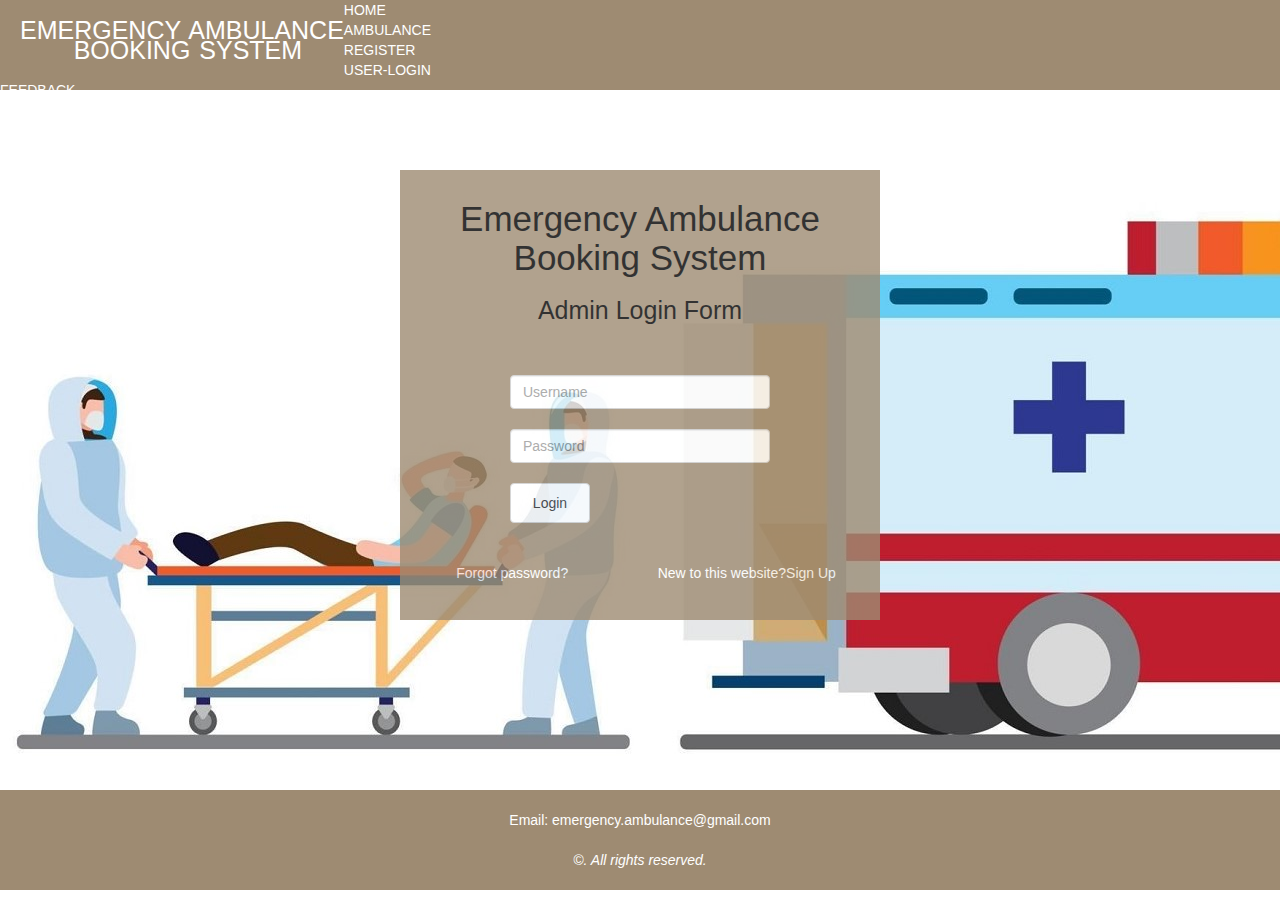
<file: index.html>
<!DOCTYPE html>
<html>
<head>

  <title>Admin Login</title>
  <link rel="stylesheet" type="text/css" href="style.css">
  <meta charset="utf-8">
  <meta name="viewport" content="width=device-width, initial-scale=1">
 <link rel="stylesheet" href="https://maxcdn.bootstrapcdn.com/bootstrap/3.3.7/css/bootstrap.min.css">
  <script src="https://ajax.googleapis.com/ajax/libs/jquery/3.3.1/jquery.min.js"></script>
  <script src="https://maxcdn.bootstrapcdn.com/bootstrap/3.3.7/js/bootstrap.min.js"></script> 

  <style type="text/css">
    
    .box11
    {
        height: 450px;
        width: 480px;
        background-color:#9e8b72;
        margin: 20px auto;
        opacity: .8;
        color: black;
        padding: 10px;
    }
    label
    {
      font-family: sans-serif;
      font-size: 15px;
      font-weight: 600;

    }
    footer
{
    height: 100px;
    width:100%;
    background-color: #9e8b72;
}
header
{
  background-color: #9e8b72;
}

  </style>

  
</head>
<body>
<header style="height: 90px;">
  
<div class="logo">
      <h1 style="color: white; font-size: 25px;word-spacing: 2px; line-height: 20px;margin-top: 20px;">EMERGENCY AMBULANCE<br> &nbsp &nbsp &nbsp BOOKING SYSTEM </h1>
    </div>

      <nav>
        <ul>
          <li><a href="main.html">HOME</a></li>
          <li><a href="ambulance.php">AMBULANCE</a></li>
          <li><a href="registration.html">REGISTER</a></li>
          <li><a href="user_login.html">USER-LOGIN</a></li>
          <li><a href="feedback.html">FEEDBACK</a></li>
        </ul>
      </nav>
</header>
<section>
  <div class="log_img">
    <br> <br><br>
    <div class="box11">
        <h1 style="text-align: center; font-size: 35px;">Emergency Ambulance Booking System</h1>
        <h1 style="text-align: center; font-size: 25px;">Admin Login Form</h1>
      <form name="login" action="" method="">
        <br><br>
        <div class="login">
          <input class="form-control" type="text" name="username" placeholder="Username" required=""> <br>
          <input class="form-control" type="password" name="password" placeholder="Password" required=""> <br>
          <input class="btn btn-default" type="submit" name="submit" value="Login" style="width: 80px; height: 40px;">
        </div>
      
      <p style="color: white; padding-left: 15px;">
        <br><br>
        &nbsp &nbsp &nbsp &nbsp <a style="color:white;" href="">Forgot password?</a> &nbsp &nbsp &nbsp &nbsp &nbsp &nbsp &nbsp &nbsp &nbsp &nbsp &nbsp
        New to this website?<a style="color: white;" href="file:///D:\Emergency-Ambulance-Booking-System\registration.html">Sign Up</a>
        </p>
        </form>
      
    </div>
  </div>
</section>
<footer>
      <p style="color:white;  text-align: center; ">
        <br>
        Email: emergency.ambulance@gmail.com <br><br>
        <i>&copy;. All rights reserved.</i> 
      </p>
</footer>
</body>
</html>
</file>
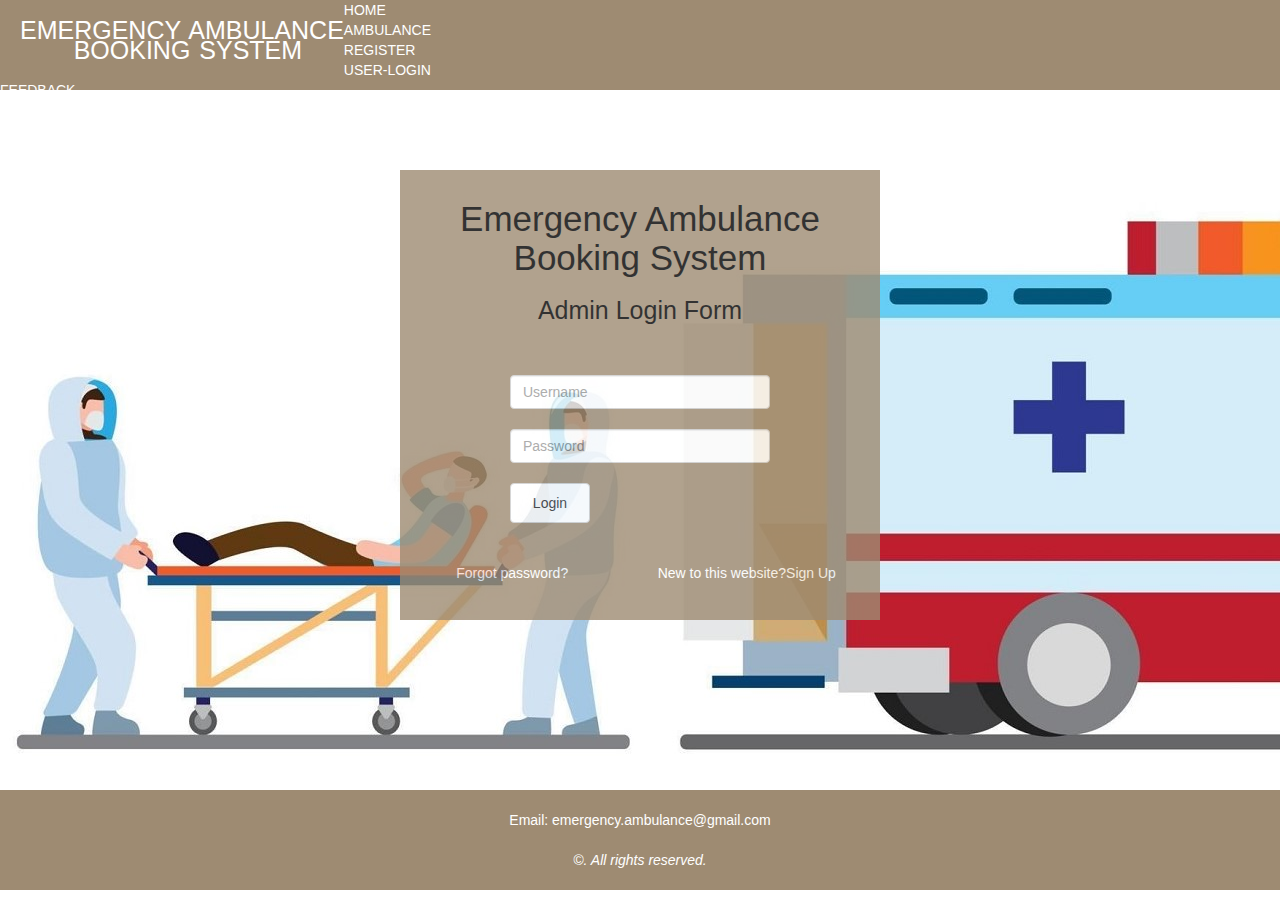
<file: admin_login.html>
<!DOCTYPE html>
<html>
<head>

  <title>Admin Login</title>
  <link rel="stylesheet" type="text/css" href="style.css">
  <meta charset="utf-8">
  <meta name="viewport" content="width=device-width, initial-scale=1">
 <link rel="stylesheet" href="https://maxcdn.bootstrapcdn.com/bootstrap/3.3.7/css/bootstrap.min.css">
  <script src="https://ajax.googleapis.com/ajax/libs/jquery/3.3.1/jquery.min.js"></script>
  <script src="https://maxcdn.bootstrapcdn.com/bootstrap/3.3.7/js/bootstrap.min.js"></script> 

  <style type="text/css">
    
    .box11
    {
        height: 450px;
        width: 480px;
        background-color:#9e8b72;
        margin: 20px auto;
        opacity: .8;
        color: black;
        padding: 10px;
    }
    label
    {
      font-family: sans-serif;
      font-size: 15px;
      font-weight: 600;

    }
    footer
{
    height: 100px;
    width:100%;
    background-color: #9e8b72;
}
header
{
  background-color: #9e8b72;
}

  </style>

  
</head>
<body>
<header style="height: 90px;">
  
<div class="logo">
      <h1 style="color: white; font-size: 25px;word-spacing: 2px; line-height: 20px;margin-top: 20px;">EMERGENCY AMBULANCE<br> &nbsp &nbsp &nbsp BOOKING SYSTEM </h1>
    </div>

      <nav>
        <ul>
          <li><a href="file:///D:\Emergency-Ambulance-Booking-System\main.html">HOME</a></li>
          <li><a href="ambulance.php">AMBULANCE</a></li>
          <li><a href="file:///D:\Emergency-Ambulance-Booking-System\registration.html">REGISTER</a></li>
          <li><a href="file:///D:\Emergency-Ambulance-Booking-System\user_login.html">USER-LOGIN</a></li>
          <li><a href="file:///D:\Emergency-Ambulance-Booking-System\feedback.html">FEEDBACK</a></li>
        </ul>
      </nav>
</header>
<section>
  <div class="log_img">
    <br> <br><br>
    <div class="box11">
        <h1 style="text-align: center; font-size: 35px;">Emergency Ambulance Booking System</h1>
        <h1 style="text-align: center; font-size: 25px;">Admin Login Form</h1>
      <form name="login" action="" method="">
        <br><br>
        <div class="login">
          <input class="form-control" type="text" name="username" placeholder="Username" required=""> <br>
          <input class="form-control" type="password" name="password" placeholder="Password" required=""> <br>
          <input class="btn btn-default" type="submit" name="submit" value="Login" style="width: 80px; height: 40px;">
        </div>
      
      <p style="color: white; padding-left: 15px;">
        <br><br>
        &nbsp &nbsp &nbsp &nbsp <a style="color:white;" href="">Forgot password?</a> &nbsp &nbsp &nbsp &nbsp &nbsp &nbsp &nbsp &nbsp &nbsp &nbsp &nbsp
        New to this website?<a style="color: white;" href="file:///D:\Emergency-Ambulance-Booking-System\registration.html">Sign Up</a>
        </p>
        </form>
      
    </div>
  </div>
</section>
<footer>
      <p style="color:white;  text-align: center; ">
        <br>
        Email: emergency.ambulance@gmail.com <br><br>
        <i>&copy;. All rights reserved.</i> 
      </p>
</footer>
</body>
</html>
</file>
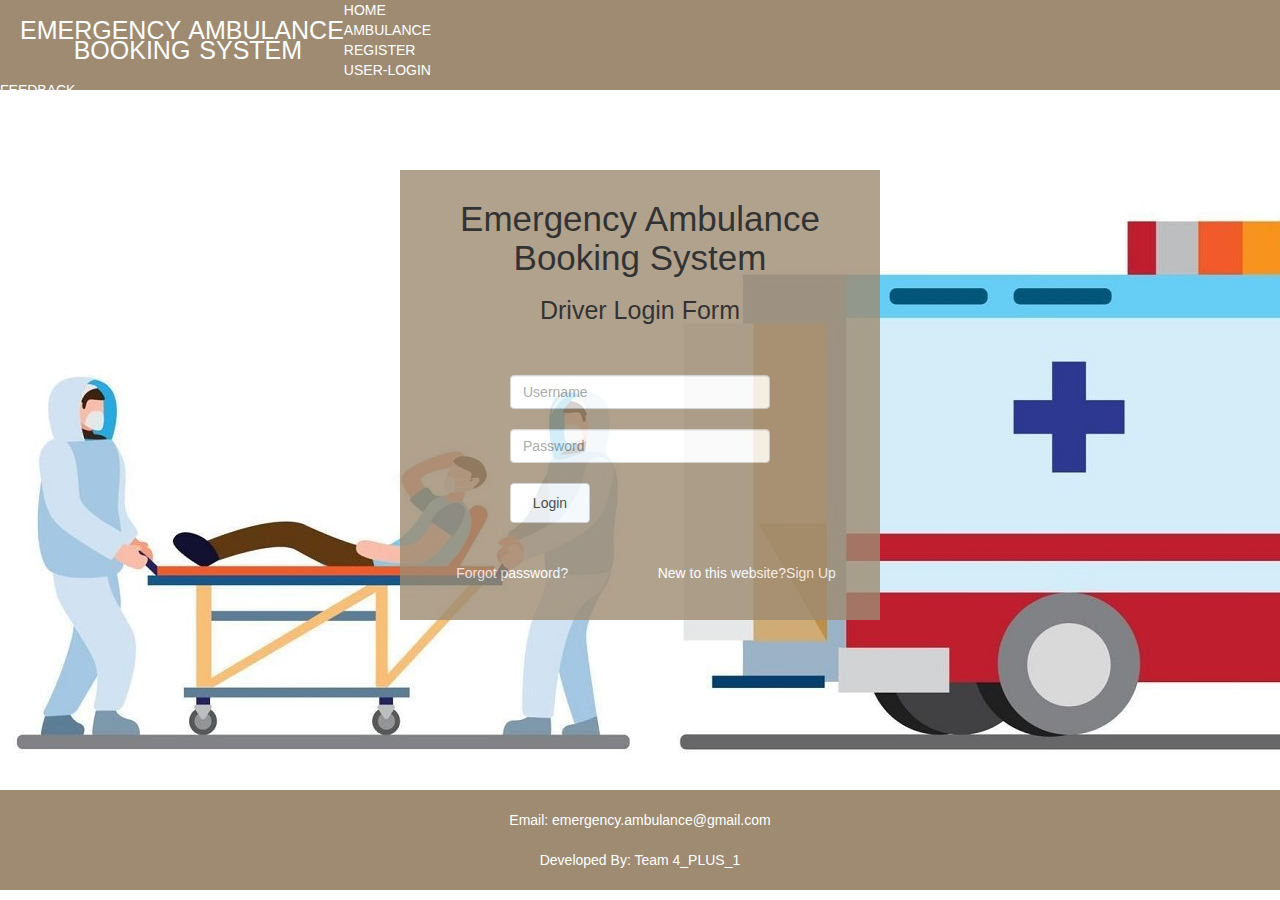
<file: driver_login.html>
<!DOCTYPE html>
<html>
<head>

  <title>Driver Login</title>
  <link rel="stylesheet" type="text/css" href="style.css">
  <meta charset="utf-8">
  <meta name="viewport" content="width=device-width, initial-scale=1">
 <link rel="stylesheet" href="https://maxcdn.bootstrapcdn.com/bootstrap/3.3.7/css/bootstrap.min.css">
  <script src="https://ajax.googleapis.com/ajax/libs/jquery/3.3.1/jquery.min.js"></script>
  <script src="https://maxcdn.bootstrapcdn.com/bootstrap/3.3.7/js/bootstrap.min.js"></script> 

  <style type="text/css">
    
    .box11
    {
        height: 450px;
        width: 480px;
        background-color:#9e8b72;
        margin: 20px auto;
        opacity: .8;
        color: black;
        padding: 10px;
    }
    label
    {
      font-family: sans-serif;
      font-size: 15px;
      font-weight: 600;

    }
    footer
{
    height: 100px;
    width:100%;
    background-color: #9e8b72;
}
header
{
  background-color: #9e8b72;
}

  </style>

  
</head>
<body>
<header style="height: 90px;">
  
<div class="logo">
      <h1 style="color: white; font-size: 25px;word-spacing: 2px; line-height: 20px;margin-top: 20px;">EMERGENCY AMBULANCE<br> &nbsp &nbsp &nbsp BOOKING SYSTEM </h1>
    </div>

      <nav>
        <ul>
          <li><a href="main.php">HOME</a></li>
          <li><a href="ambulance.php">AMBULANCE</a></li>
          <li><a href="registration.php">REGISTER</a></li>
          <li><a href="user_login.php">USER-LOGIN</a></li>
          <li><a href="feedback.php">FEEDBACK</a></li>
        </ul>
      </nav>
</header>
<section>
  <div class="log_img">
    <br> <br><br>
    <div class="box11">
        <h1 style="text-align: center; font-size: 35px;">Emergency Ambulance Booking System</h1>
        <h1 style="text-align: center; font-size: 25px;">Driver Login Form</h1>
      <form name="login" action="" method="">
        <br><br>
        <div class="login">
          <input class="form-control" type="text" name="username" placeholder="Username" required=""> <br>
          <input class="form-control" type="password" name="password" placeholder="Password" required=""> <br>
          <input class="btn btn-default" type="submit" name="submit" value="Login" style="width: 80px; height: 40px;">
        </div>
      
      <p style="color: white; padding-left: 15px;">
        <br><br>
        &nbsp &nbsp &nbsp &nbsp <a style="color:white;" href="">Forgot password?</a> &nbsp &nbsp &nbsp &nbsp &nbsp &nbsp &nbsp &nbsp &nbsp &nbsp &nbsp
        New to this website?<a style="color: white;" href="registration.html">Sign Up</a>
        </p>
        </form>
      
    </div>
  </div>
</section>
<footer>
      <p style="color:white;  text-align: center; ">
        <br>
        Email: emergency.ambulance@gmail.com <br><br>
        Developed By: Team 4_PLUS_1 
      </p>
</footer>
</body>
</html>
</file>
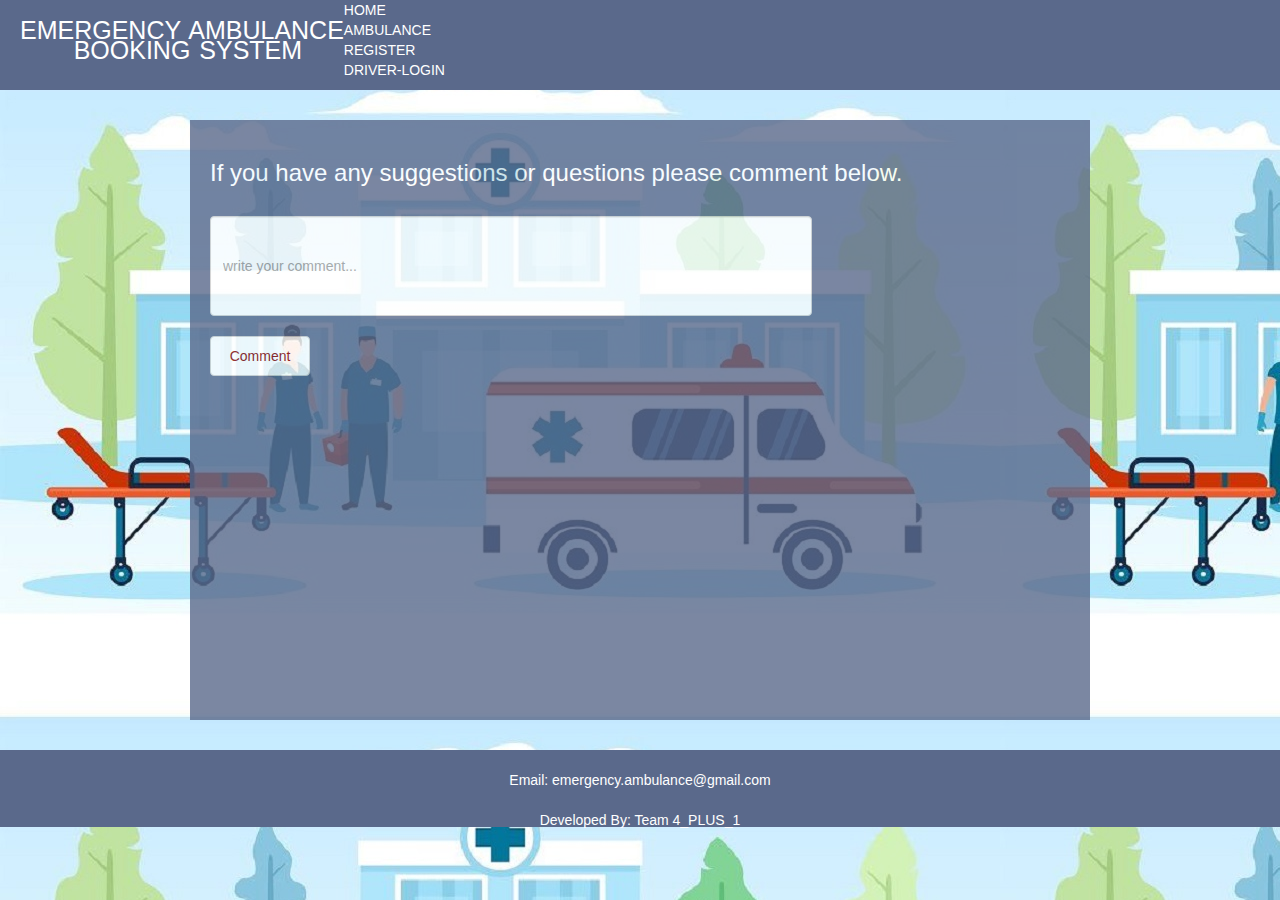
<file: feedback.html>
<!DOCTYPE html>
<html>
<head>
	<title>Feedback</title>

	<link rel="stylesheet" type="text/css" href="style.css">
	<meta charset="utf-8">
	<meta name="viewport" content="width=device-width, initial-scale=1">

	<link rel="stylesheet" href="https://maxcdn.bootstrapcdn.com/bootstrap/3.3.7/css/bootstrap.min.css">
	<script src="https://ajax.googleapis.com/ajax/libs/jquery/3.3.1/jquery.min.js"></script>
	<script src="https://maxcdn.bootstrapcdn.com/bootstrap/3.3.7/js/bootstrap.min.js"></script>
	<style type="text/css">
		body
		{
			background-image: url("am_pic/am9.jpg");

		}
		.wrapper
		{
			width:900px;
			height:600px;
			background-color: #5a698b;
			
			opacity: .8;
			padding: 20px;
			margin: 30px auto;

		}
		.form-control
		{
			height:100px;
			width:70%;

		}
		.scroll
		{
			width: 100%;
			height: 300px;
			overflow: auto;
		}
	</style>
</head>
<header style="height: 90px;">
  
<div class="logo">
      <h1 style="color: white; font-size: 25px;word-spacing: 2px; line-height: 20px;margin-top: 20px;">EMERGENCY AMBULANCE<br> &nbsp &nbsp &nbsp BOOKING SYSTEM </h1>
    </div>

      <nav>
        <ul>
          <li><a href="main.php">HOME</a></li>
          <li><a href="ambulance.php">AMBULANCE</a></li>
          <li><a href="registration.php">REGISTER</a></li>
         <li><a href="driver_login.php">DRIVER-LOGIN</a></li>
          
        </ul>
      </nav>
</header>
<body>
	<div class="wrapper">
		<h3 style="color: white;">
			If you have any suggestions or questions please comment below. 
		</h3>
		<form style="" action="" method="post">
			<br><input class="form-control" type="text" name="comment" placeholder="write your comment..."><br>
			<input class="btn btn-default"type="submit" name="submit" value="Comment" style="width:100px;height:40px; color: #800000;">
		</form>
	
<br><br>

</div>

</body>
<footer>
      <p style="color:white;  text-align: center; ">
        <br>
        Email: emergency.ambulance@gmail.com <br><br>
        Developed By: Team 4_PLUS_1 
      </p>
</footer>
</html>
</file>
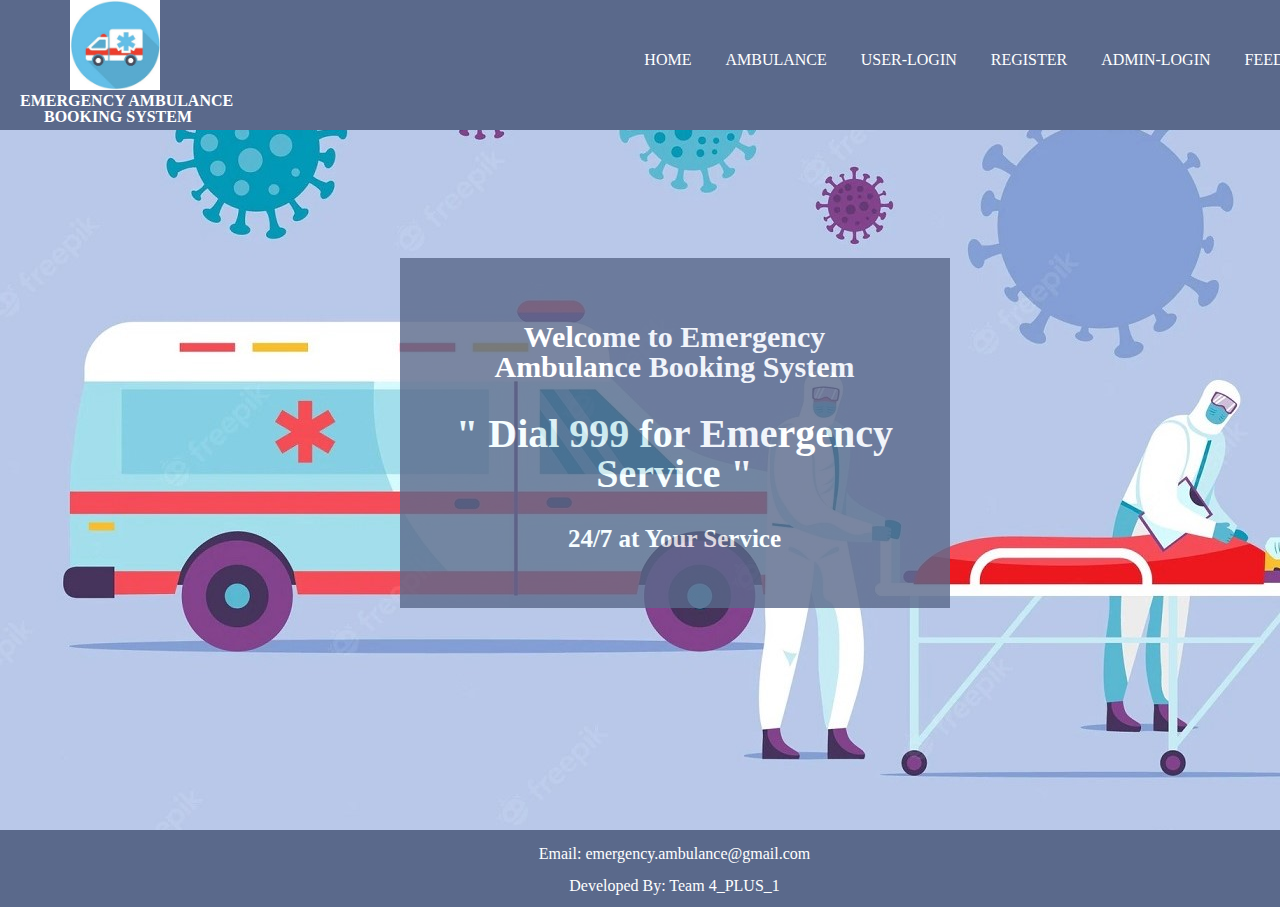
<file: main.html>
<!DOCTYPE html>
<html>
<head>
	<title>
		Emergency Ambulance Booking System
	</title>
	<link rel="stylesheet" type="text/css" href="style.css">
	<meta charset="utf-8">
	<meta name="viewport" content="width=device-width, initial-scale=1">

<style type="text/css">
	nav
	{
		float: right;
		word-spacing: 30px;
		padding: 20px;
	}
	nav li 
	{
		display: inline-block;
		line-height: 80px;
	}
</style>
</head>


<body>
	<div class="wrapper">
		<header>
		<div class="logo">
			<img src="am_pic/logo.jpg">
			<h1 style="color: white;">EMERGENCY AMBULANCE<br> &nbsp &nbsp &nbsp BOOKING SYSTEM </h1>
		</div>
			<nav>
				<ul>
					<li><a href="main.html">HOME</a></li>
					<li><a href="ambulance.html">AMBULANCE</a></li>
					<li><a href="user_login.html">USER-LOGIN</a></li>
					<li><a href="user_login.html">REGISTER</a></li>
					<li><a href="admin_login.html">ADMIN-LOGIN</a></li>
					<li><a href="feedback.html">FEEDBACK</a></li>
				</ul>
			</nav>
		</header>
		<section>
		<div class="sec_img">
			<br><br><br>
			<div class="box">
				<br><br><br><br>
				<h1 style="text-align: center; font-size: 30px;">Welcome to Emergency <br>Ambulance Booking System</h1><br><br>
				<h1 style="text-align: center;font-size: 40px;">" Dial 999 for Emergency Service " </h1><br><br>
				<h1 style="text-align: center;font-size: 25px;">24/7 at Your Service</h1><br>
				
				
			</div>
		</div>
		</section>
		<footer>
			<p style="color:white;  text-align: center; ">
				<br>
				Email: emergency.ambulance@gmail.com <br><br>
				Developed By: Team 4_PLUS_1 
			</p>
		</footer>
	</div>
</body>

</html>
</file>
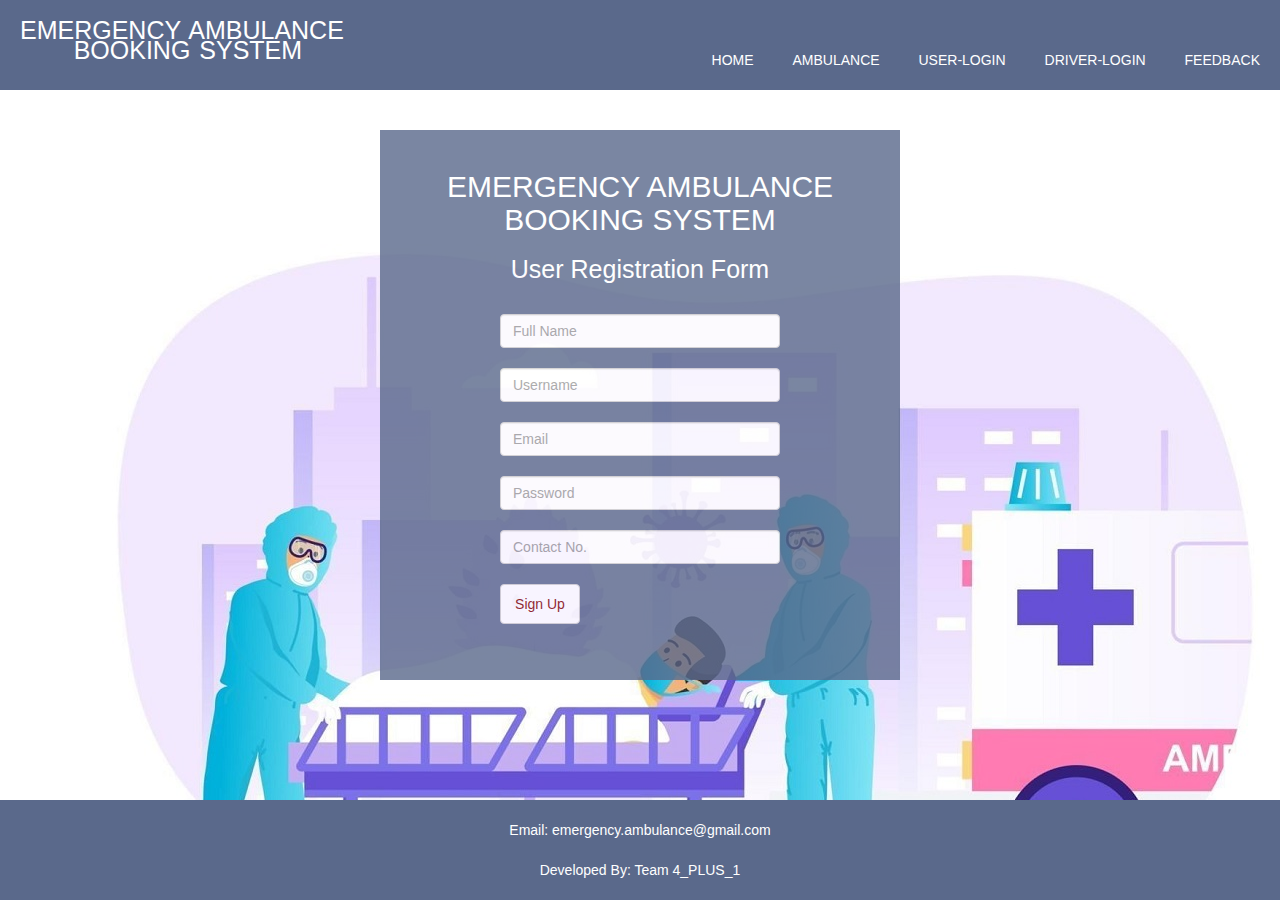
<file: registration.html>
<!DOCTYPE html>
<html>
<head>
	<title>Student Registration</title>
	<link rel="stylesheet" type="text/css" href="style.css">
	<meta charset="utf-8">
	<meta name="viewport" content="width=device-width, initial-scale=1">

	<link rel="stylesheet" href="https://maxcdn.bootstrapcdn.com/bootstrap/3.3.7/css/bootstrap.min.css">
	<script src="https://ajax.googleapis.com/ajax/libs/jquery/3.3.1/jquery.min.js"></script>
	<script src="https://maxcdn.bootstrapcdn.com/bootstrap/3.3.7/js/bootstrap.min.js"></script>
	<style type="text/css">
	nav
	{
	    float:right;
	    word-spacing: 35px;
	    padding: 20px;
	}
	nav li
	{
	    display:inline-block;
	    line-height: 80px;
	}
</style>


<style type="text/css">
		section
		{
			margin-top: -20px;
		}
		header
		{
			background-color: #5a698b;
		}
		footer
		{
   			height: 100px;
    		width:100%;
    		background-color: #5a698b;
		}
	</style>

</head>
<body>

<header style="height: 90px;">
  
<div class="logo">
      <h1 style="color: white; font-size: 25px;word-spacing: 2px; line-height: 20px;margin-top: 20px;">EMERGENCY AMBULANCE<br> &nbsp &nbsp &nbsp BOOKING SYSTEM </h1>
    </div>

      <nav>
        <ul>
          <li><a href="file:///D:/Emergency-Ambulance-Booking-System/main.html">HOME</a></li>
          <li><a href="file:///D:/Emergency-Ambulance-Booking-System/ambulance.html">AMBULANCE</a></li>
          <li><a href="file:///D:/Emergency-Ambulance-Booking-System/user_login.html">USER-LOGIN</a></li>
          <li><a href="file:///D:/Emergency-Ambulance-Booking-System/driver_login.html">DRIVER-LOGIN</a></li>
          <li><a href="file:///D:/Emergency-Ambulance-Booking-System/feedback.html">FEEDBACK</a></li>
        </ul>
      </nav>
</header>

<section>
	<div class="reg_img">
		<br>
		<div class="box2">
			<h1 style="text-align: center; font-size: 30px; font-family: sans-serif;color: white; ">EMERGENCY AMBULANCE BOOKING SYSTEM </h1>
			<h1 style="text-align: center; font-size: 25px; color: white;"> User Registration Form</h1>
			<form name="Registration" action="" method="post">
				<br>
				<div class="login">
					
				<input class="form-control" type="text" name="full" placeholder="Full Name" required=""><br>
				<input class="form-control" type="text" name="username" placeholder="Username" required=""><br>
				<input class="form-control" type="text" name="email" placeholder="Email" required=""><br>
				<input class="form-control" type="password" name="Password" placeholder="Password" required=""><br>
				<input class="form-control" type="text" name="contact" placeholder="Contact No." required=""><br>
			
				<input class="btn btn-default" type="submit" name="submit" value="Sign Up" style="color: #800000; width: 80px; height: 40px"></div>
			</form>
			
		</div>
		
	</div>

</section>
<footer>
      <p style="color:white;  text-align: center; ">
        <br>
        Email: emergency.ambulance@gmail.com <br><br>
        Developed By: Team 4_PLUS_1 
      </p>
</footer>
</body>
</file>
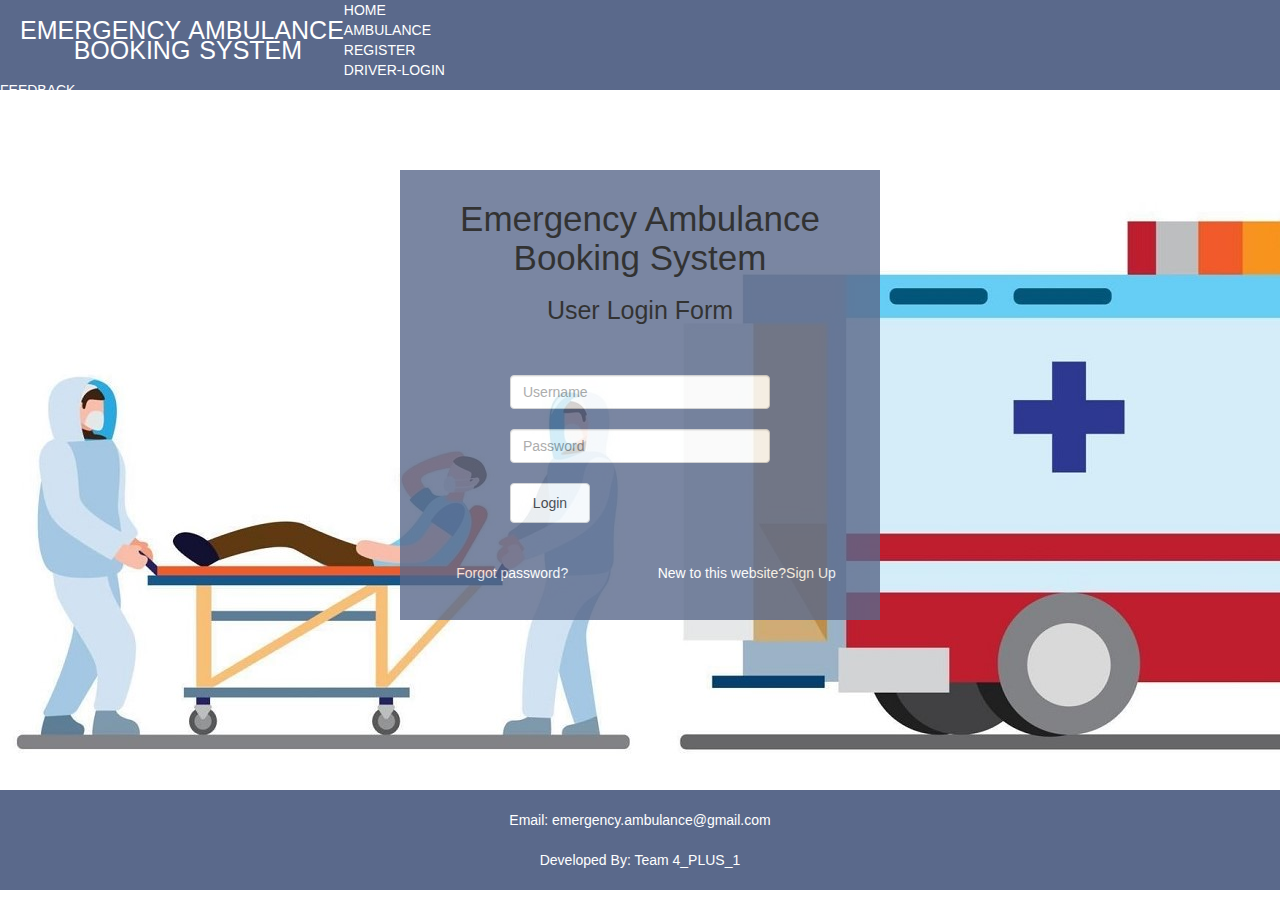
<file: user_login.html>
<!DOCTYPE html>
<html>
<head>

  <title>User Login</title>
  <link rel="stylesheet" type="text/css" href="style.css">
  <meta charset="utf-8">
  <meta name="viewport" content="width=device-width, initial-scale=1">
 <link rel="stylesheet" href="https://maxcdn.bootstrapcdn.com/bootstrap/3.3.7/css/bootstrap.min.css">
  <script src="https://ajax.googleapis.com/ajax/libs/jquery/3.3.1/jquery.min.js"></script>
  <script src="https://maxcdn.bootstrapcdn.com/bootstrap/3.3.7/js/bootstrap.min.js"></script> 

  <style type="text/css">
    
    .box1
    {
        height: 450px;
        width: 480px;
        background-color:#5a698b;
        margin: 20px auto;
        opacity: .8;
        color: black;
        padding: 10px;
    }
    label
    {
      font-family: sans-serif;
      font-size: 15px;
      font-weight: 600;

    }
    footer
{
    height: 100px;
    width:100%;
    background-color: #5a698b;
}
  </style>

  
</head>
<body>
<header style="height: 90px;">
  
<div class="logo">
      <h1 style="color: white; font-size: 25px;word-spacing: 2px; line-height: 20px;margin-top: 20px;">EMERGENCY AMBULANCE<br> &nbsp &nbsp &nbsp BOOKING SYSTEM </h1>
    </div>

      <nav>
        <ul>
          <li><a href="main.php">HOME</a></li>
          <li><a href="ambulance.php">AMBULANCE</a></li>
          <li><a href="registration.php">REGISTER</a></li>
          <li><a href="driver_login.php">DRIVER-LOGIN</a></li>
          <li><a href="feedback.php">FEEDBACK</a></li>
        </ul>
      </nav>
</header>
<section>
  <div class="log_img">
    <br> <br><br>
    <div class="box1">
        <h1 style="text-align: center; font-size: 35px;">Emergency Ambulance Booking System</h1>
        <h1 style="text-align: center; font-size: 25px;">User Login Form</h1>
      <form name="login" action="" method="">
        <br><br>
        <div class="login">
          <input class="form-control" type="text" name="username" placeholder="Username" required=""> <br>
          <input class="form-control" type="password" name="password" placeholder="Password" required=""> <br>
          <input class="btn btn-default" type="submit" name="submit" value="Login" style="width: 80px; height: 40px;">
        </div>
      
      <p style="color: white; padding-left: 15px;">
        <br><br>
        &nbsp &nbsp &nbsp &nbsp <a style="color:white;" href="">Forgot password?</a> &nbsp &nbsp &nbsp &nbsp &nbsp &nbsp &nbsp &nbsp &nbsp &nbsp &nbsp
        New to this website?<a style="color: white;" href="registration.html">Sign Up</a>
        </p>
        </form>
      
    </div>
  </div>
</section>
<footer>
      <p style="color:white;  text-align: center; ">
        <br>
        Email: emergency.ambulance@gmail.com <br><br>
        Developed By: Team 4_PLUS_1 
      </p>
</footer>
</body>
</html>
</file>
<file: style.css>
html, body, div, span, object, iframe,
h1, h2, h3, h4, h5, h6, p, blockquote, pre,
abbr, address, cite, code,
del, dfn, em, img, ins, kbd, q, samp,
small, strong, sub, sup, var,
b, i,
dl, dt, dd, ol, ul, li,
fieldset, form, label, legend,
table, caption, tbody, tfoot, thead, tr, th, td,
article, aside, canvas, details, figcaption, figure,
footer, header, hgroup, menu, nav, section, summary,
time, mark, audio, video {
    margin:0;
    padding:0;
    border:0;
    outline:0;
    font-size:100%;
    vertical-align:baseline;
    background:transparent;
}

body {
    line-height:1;
}

article,aside,details,figcaption,figure,
footer,header,hgroup,menu,nav,section {
    display:block;
}

nav ul {
    list-style:none;
}

blockquote, q {
    quotes:none;
}

blockquote:before, blockquote:after,
q:before, q:after {
    content:'';
    content:none;
}

a {
    margin:0;
    padding:0;
    font-size:100%;
    vertical-align:baseline;
    background:transparent;
}

/* change colours to suit your needs */
ins {
    background-color:#ff9;
    color:#000;
    text-decoration:none;
}

/* change colours to suit your needs */
mark {
    background-color:#ff9;
    color:#000;
    font-style:italic;
    font-weight:bold;
}

del {
    text-decoration: line-through;
}

abbr[title], dfn[title] {
    border-bottom:1px dotted;
    cursor:help;
}

table {
    border-collapse:collapse;
    border-spacing:0;
}

/* change border colour to suit your needs */
hr {
    display:block;
    height:1px;
    border:0;  
    border-top:1px solid #cccccc;
    margin:1em 0;
    padding:0;
}

input, select {
    vertical-align:middle;
}


/***********************************main code main********************************************************************************/

.wrapper
{
    height:860px;
    width:1349px;
    background-color:#EAEDED ;
}
header
{
    height: 130px;
    width:100%;
    background-color:#5a698b;
}
section
{
    height: 700px;
    width:100%;
    background-color: #EAEDED;
}
footer
{
    height: 77px;
    width:100%;
    background-color: #5a698b;
}
.logo
{
    float: left;
    padding-left: 20px;
}
.logo img
{
    height:90px;
    width:90px;
    padding-left: 50px;
}
li a
{
    color:white;
   text-decoration: none; 
}
/*nav
{
    float: right;
    word-spacing: 35px;
    padding: 20px;
}
nav li
{
    display:inline-block;
    line-height: 80px;
}*/
section .sec_img
{   
    height:700px;
    margin-top: 0px;
    background-image: url("am_pic/am6.jpg");
}
.box
{
    height: 350px;
    width: 550px;
    background-color: #5a698b;
    margin: 80px auto;
    opacity: .8;
    color: white;
}


/***********************************************user login***********************************************************************/

.log_img
{
    height: 800px;
    margin-top: 0px;
    background-image: url("am_pic/am101.jpg");
}
.box1
{
    height: 450px;
    width: 480px;
    background-color:#9e8b72;
    margin: 30px auto;
    opacity: .8;
    color: black;
    padding: 20px;
}
form .login
{
    margin:auto 100px;
}
input
{
    height: 25px;
    width: 300px;
}


/***********************************************admin login***********************************************************************/


/***************************************************registration*******************************************************************/

.reg_img
{
    height: 700px;
    margin-top: 30px;
    background-image: url("am_pic/am8.jpg");
}
.box2
{
    height: 550px;
    width: 520px;
    background-color:#5a698b;
    margin: 100px auto;
    margin-top: 10px;
    opacity: .8;
    color: white;
    padding: 20px;
}
</file>
